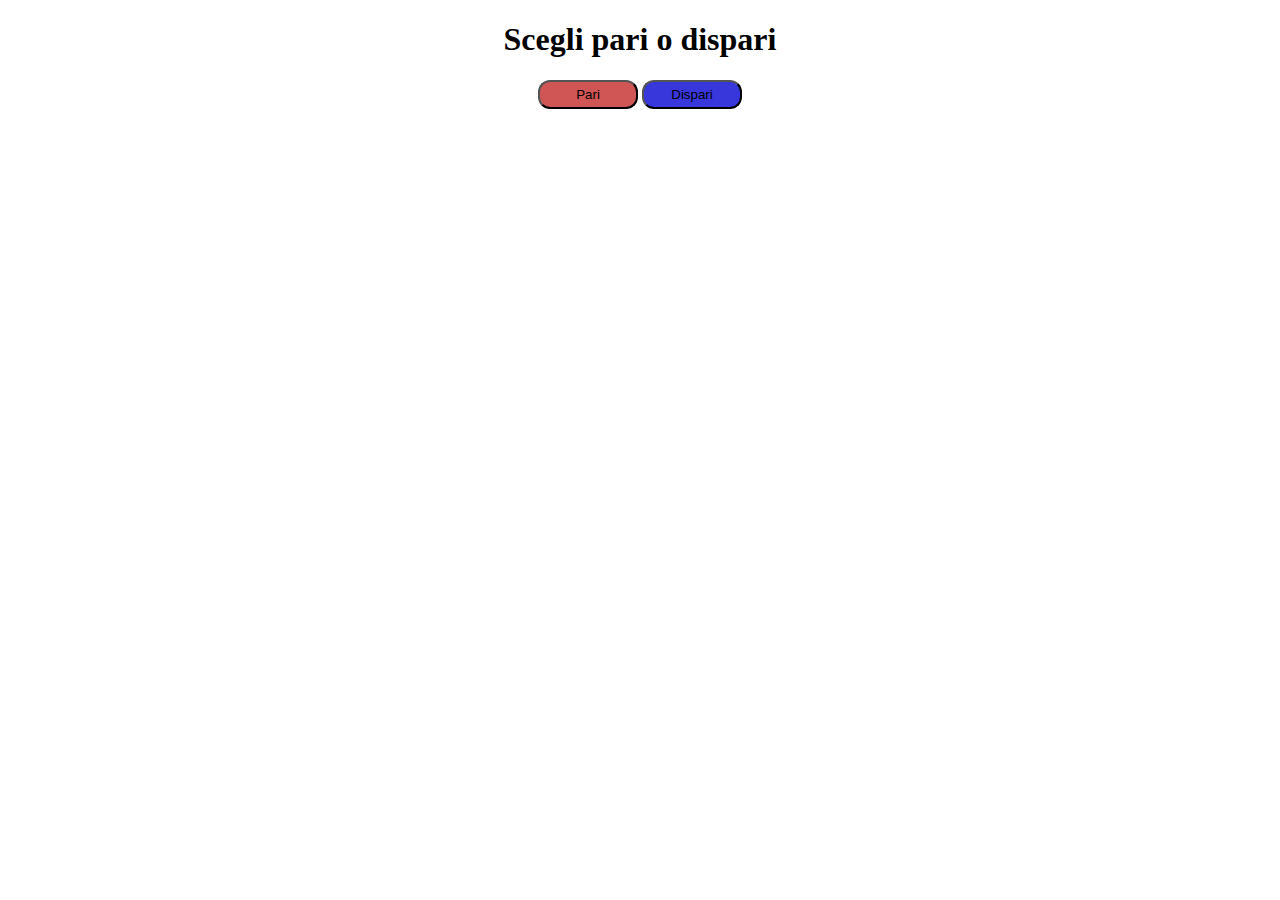
<file: paridispari/index.html>
<!DOCTYPE html>
<html>
  <head>
    <title>PariDispari</title>
    <link rel="stylesheet" href="css/styles.css" />
    <meta http-equiv="Content-Type" content="text/html;charset=UTF-8" />
    <meta name="viewport" content="width=device-width, initial-scale=1.0" />
    
  </head>
  <body>
    <body>
      <header></header>
      <main>
        
          <div class="container">
              <h1>Scegli pari o dispari</h1>
             
              <button id = "red">Pari</button>
          <button id = "blu">Dispari</button>
          </div>
          
      </main>
      <footer></footer>
      <script type="text/javascript" src="app.js"></script>
    </body>
  </body>
</html>
</file>
<file: paridispari/css/styles.css>
.container{
width: 500px;
 margin: 0 auto;
 text-align: center;
}
    button{
    width: 100px;
    padding : 5px 12px;
    border-radius: 12px;
}


#red{
    background-color: rgb(208, 85, 85);
}
#blu{
    background-color: rgb(55, 55, 220);
}
</file>
